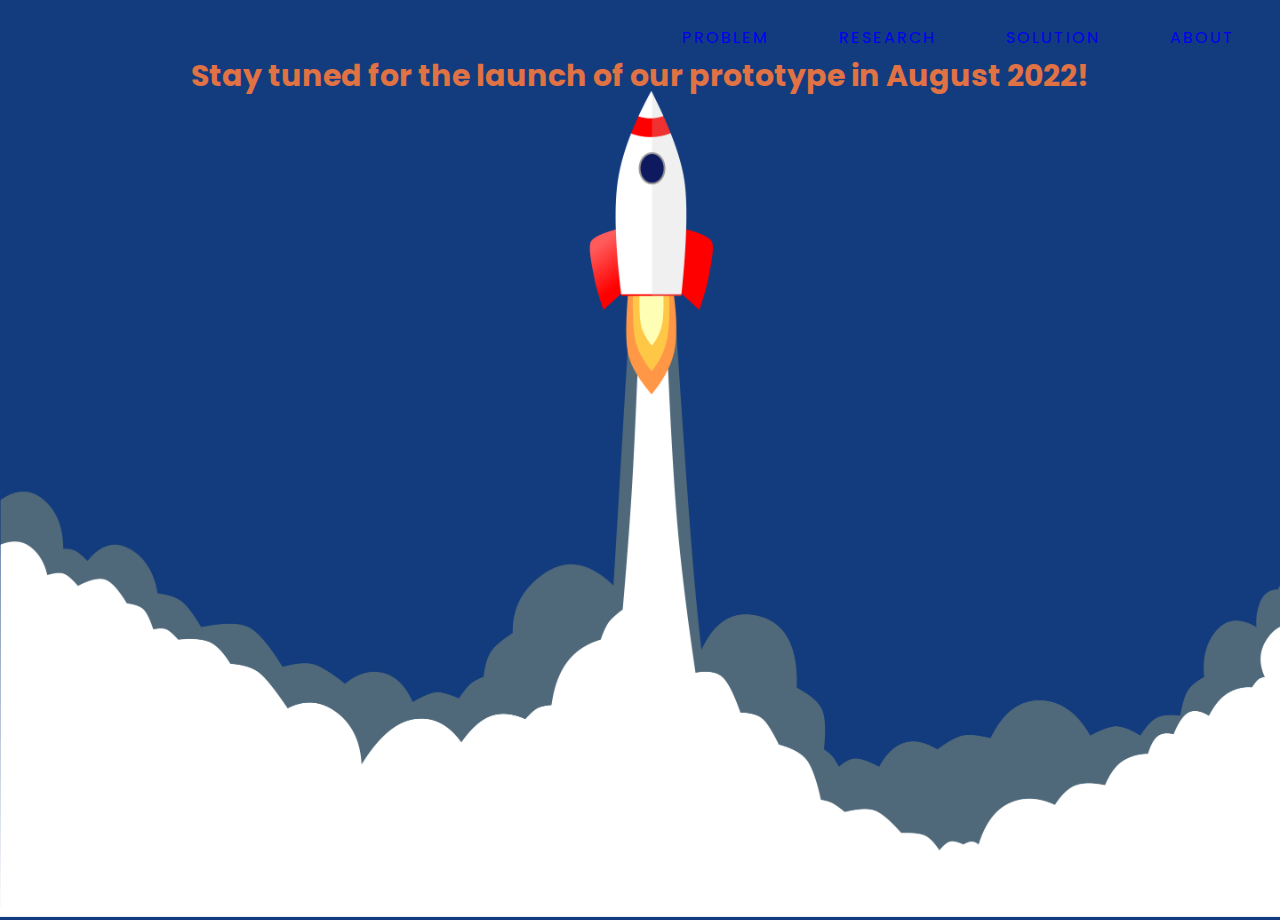
<file: solution.html>
<!DOCTYPE html>
<html lang="en">
  <head>
    <meta charset="utf-8">
    <meta name="viewport" content="width=device-width, initial-scale=1.0">
    <link rel="stylesheet" type="text/css" href="css/html5reset.css">
    <link rel="stylesheet" type="text/css" href="css/style.css">
    <link rel="stylesheet"
          href="https://fonts.googleapis.com/css?family=Poppins">
    <link rel="preconnect" href="https://fonts.gstatic.com">
    <title>Team Hermes x NASA 2022</title>
  </head>
  <body class="solution">
    <header>
        <nav>
            <ul class="nav_links">
              <li class="nav_item"><a href="index.html">PROBLEM</a></li>
              <li class="nav_item"><a href="research.html">RESEARCH</a></li>
              <li class="nav_item"><a class="current" href="solution.html">SOLUTION</a></li>
              <li class="nav_item"><a href="about.html">ABOUT</a></li>
            </ul>
        </nav>
    </header>
    <main>
        <div class="solution_content">
            <p>Stay tuned for the launch of our prototype in August 2022!</p>
            <img src="assets/Artboard.png" alt="rocket launching">
        </div>
    </main>
    <footer>

    </footer>
  </body>
</html>
</file>
<file: css/style.css>
body{
    display: flex;
    flex-direction: column;
    margin: 20px;
}

nav{
    padding: 15px;
    margin-top: 15px;
    margin-right: 30px;
}

.nav_links{
    display: flex;
    flex-direction: row;
    justify-content: flex-end;
}

.nav_item{
    align-self: center;
    padding-left: 70px;
    letter-spacing: 2px;
}

.nav_item a{
    text-decoration: none;
    font-family: 'Poppins', sans-serif;
    font-size: 16px;
}

.nav_item a:hover{
    color: #D2B48C;
}

.solution p{
    text-align: center;
    font-family: 'Poppins', sans-serif;
    font-size: 30px;
    color: #E07244;
    font-weight: bold;
}

.solution{
    background-color: #133C7E;
    margin: 0px;
}

.solution_content{
    flex-direction: row;
}

.solution_content img{
    object-fit: contain;
    max-width: 100%;
}
</file>
